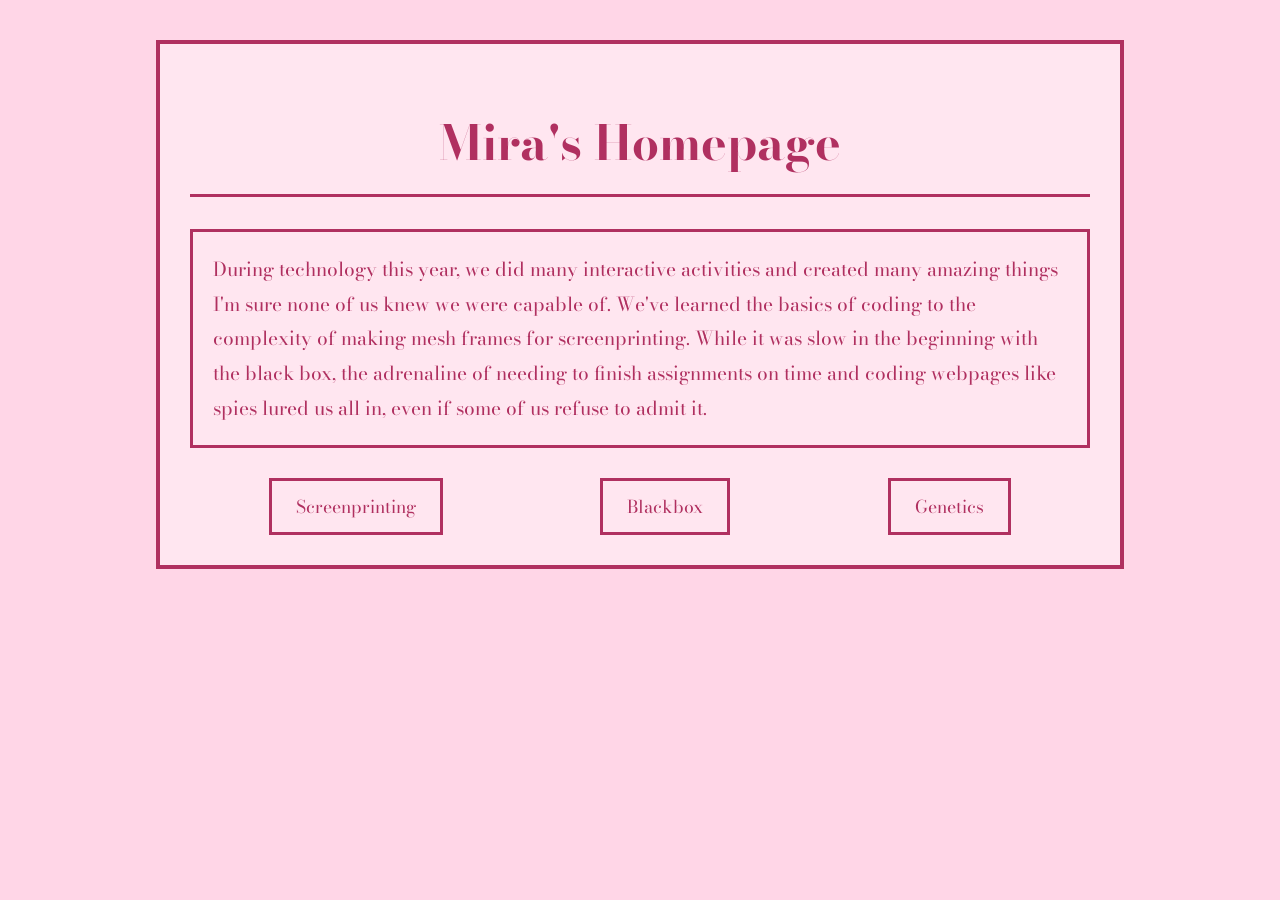
<file: index.html>
<!DOCTYPE html>
<html lang="en">
<head>
    <meta charset="UTF-8">
    <meta name="viewport" content="width=device-width, initial-scale=1.0">
    <title>Mira's Homepage</title>
    <link rel="icon" type="image/png" href="favicon.png">
    <link href="https://fonts.googleapis.com/css2?family=Bodoni+Moda:wght@400;700&display=swap" rel="stylesheet">

    <link rel="stylesheet" href="style.css">
</head>
<body>

    <div class="container">
        <h1>Mira's Homepage</h1>

        <p>
            During technology this year, we did many interactive activities and created many amazing things I'm sure none of us knew we were capable of.
            We've learned the basics of coding to the complexity of making mesh frames for screenprinting. While it was slow in the beginning with the
            black box, the adrenaline of needing to finish assignments on time and coding webpages like spies lured us all in, even if some of us refuse to
            admit it.
        </p>

      <nav class="links">
    <a href="screenprint.html">Screenprinting</a>
    <a href="blackbox.html">Blackbox</a>
    <a href="genetics.html">Genetics</a>
</nav>
    </div>

</body>
</html>
</file>
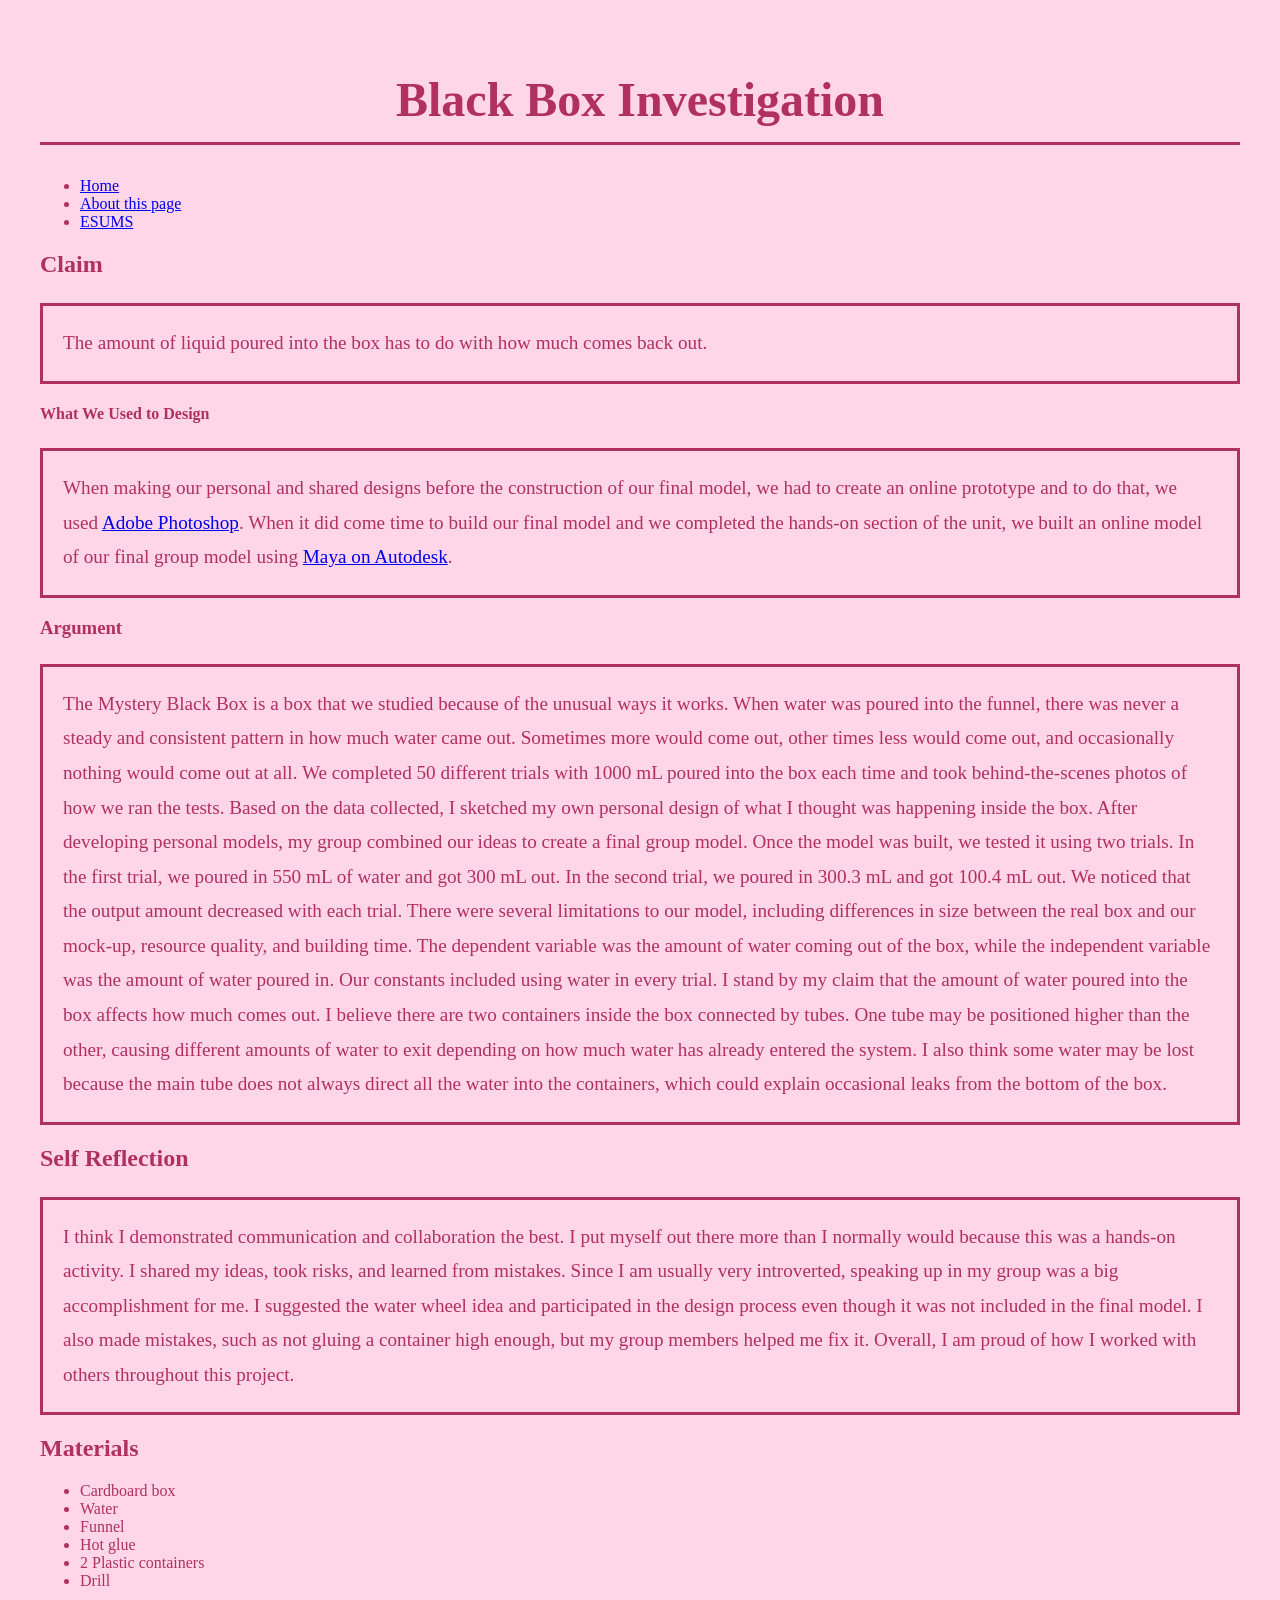
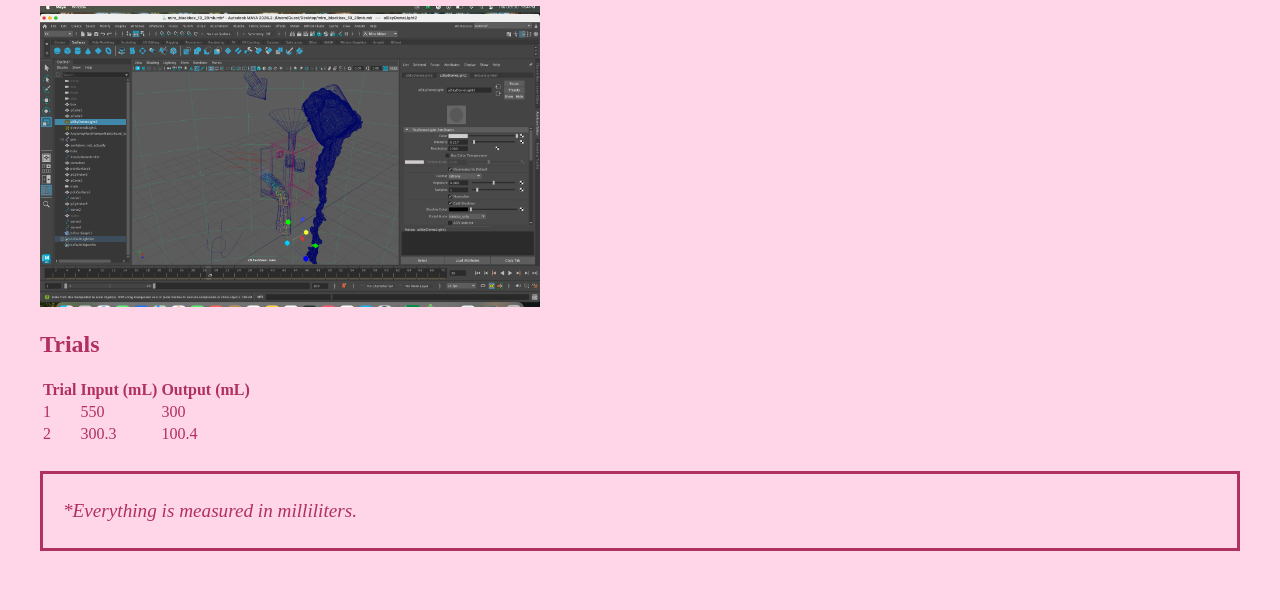
<file: blackbox.html>
<!DOCTYPE html>
<html lang=en>

<head>
    <meta charset="UTF-8">
    <title>Black Box Investigation</title>
    <meta name="viewport" content="width=device-width, initial-scale=1">
    <link rel="stylesheet" href="style.css">
</head>

<body>

    <h1>Black Box Investigation</h1>

    <nav>
        <ul>
            <li><a href="miramarmoora.github.io">Home</a></li>
            <li><a href="about.html">About this page</a></li>
            <li><a href="https://esumsnh.net/">ESUMS</a></li>
        </ul>
    </nav>

    <h2>Claim</h2>
    <p>
        The amount of liquid poured into the box has to do with how much comes back out.
    </p>

    <h4>What We Used to Design</h4>

    <p>
        When making our personal and shared designs before the construction of our final model, we had to create an online prototype and to do that, we used
        <a href="https://www.adobe.com/products/photoshop.html">Adobe Photoshop</a>.
        When it did come time to build our final model and we completed the hands-on section of the unit, we built an online model of our final group model using
        <a href="https://www.autodesk.com/products/maya-creative/overview">Maya on Autodesk</a>.
    </p>

    <h3>Argument</h3>

    <p>
        The Mystery Black Box is a box that we studied because of the unusual ways it works. When water was poured into the funnel, there was never a steady and consistent pattern in how much water came out. Sometimes more would come out, other times less would come out, and occasionally nothing would come out at all.

        We completed 50 different trials with 1000 mL poured into the box each time and took behind-the-scenes photos of how we ran the tests. Based on the data collected, I sketched my own personal design of what I thought was happening inside the box. After developing personal models, my group combined our ideas to create a final group model.

        Once the model was built, we tested it using two trials. In the first trial, we poured in 550 mL of water and got 300 mL out. In the second trial, we poured in 300.3 mL and got 100.4 mL out. We noticed that the output amount decreased with each trial.

        There were several limitations to our model, including differences in size between the real box and our mock-up, resource quality, and building time. The dependent variable was the amount of water coming out of the box, while the independent variable was the amount of water poured in. Our constants included using water in every trial.

        I stand by my claim that the amount of water poured into the box affects how much comes out. I believe there are two containers inside the box connected by tubes. One tube may be positioned higher than the other, causing different amounts of water to exit depending on how much water has already entered the system. I also think some water may be lost because the main tube does not always direct all the water into the containers, which could explain occasional leaks from the bottom of the box.
    </p>

    <h2>Self Reflection</h2>

    <p>
        I think I demonstrated communication and collaboration the best. I put myself out there more than I normally would because this was a hands-on activity. I shared my ideas, took risks, and learned from mistakes. Since I am usually very introverted, speaking up in my group was a big accomplishment for me.

        I suggested the water wheel idea and participated in the design process even though it was not included in the final model. I also made mistakes, such as not gluing a container high enough, but my group members helped me fix it. Overall, I am proud of how I worked with others throughout this project.
    </p>

    <h2>Materials</h2>

    <ul>
        <li>Cardboard box</li>
        <li>Water</li>
        <li>Funnel</li>
        <li>Hot glue</li>
        <li>2 Plastic containers</li>
        <li>Drill</li>
    </ul>

    <img src="blackbox.png" alt="Black Box Model" width="500">

    <h2>Trials</h2>

    <table>
        <tr>
            <th>Trial</th>
            <th>Input (mL)</th>
            <th>Output (mL)</th>
        </tr>
        <tr>
            <td>1</td>
            <td>550</td>
            <td>300</td>
        </tr>
        <tr>
            <td>2</td>
            <td>300.3</td>
            <td>100.4</td>
        </tr>
    </table>

    <p><em>*Everything is measured in milliliters.</em></p>

</body>
</html>
</file>
<file: style.css>
body {
    background-color: #ffd6e7; /* light pink */
    font-family: 'Bodoni Moda', serif;
    color: #b03060; /* dark pink */
    margin: 0;
    padding: 40px;
}

.container {
    max-width: 900px;
    margin: auto;
    background-color: #ffe6f0;
    border: 4px solid #b03060;
    padding: 30px;
}

h1 {
    text-align: center;
    font-size: 3rem;
    border-bottom: 3px solid #b03060;
    padding-bottom: 15px;
}

p {
    font-size: 1.2rem;
    line-height: 1.8;
    border: 3px solid #b03060;
    padding: 20px;
    margin-top: 25px;
}

.links {
    margin-top: 30px;
    display: flex;
    justify-content: space-around;
}

.links a {
    text-decoration: none;
    color: #b03060;
    border: 3px solid #b03060;
    padding: 12px 24px;
    font-size: 1.1rem;
}

.links a:hover {
    background-color: #b03060;
    color: #ffd6e7;
}
</file>
